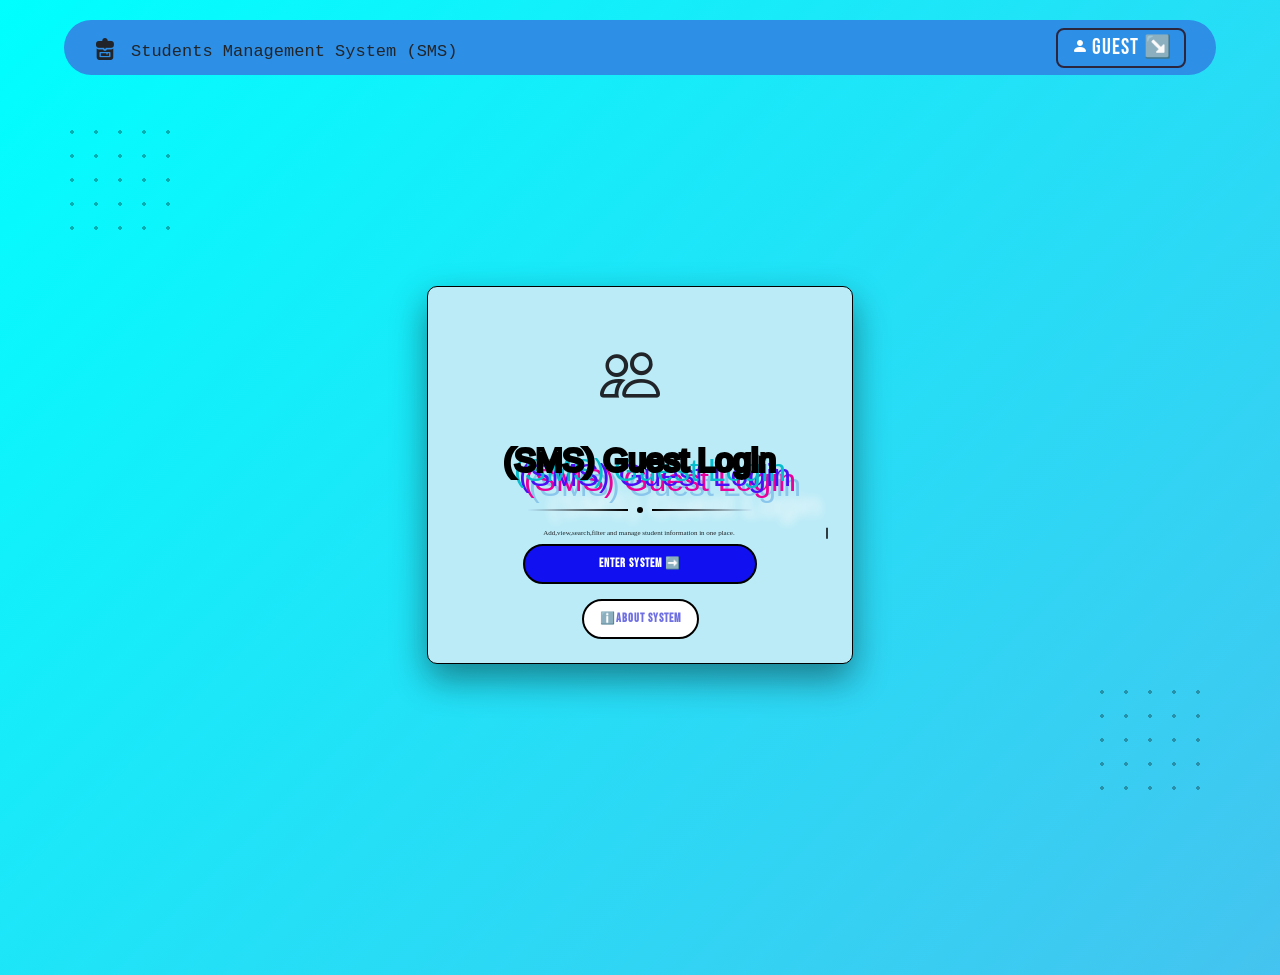
<file: quiz/index.html>
<!doctype html>
<html lang="en">
    <head>
        <title>Title</title>
        <!-- Required meta tags -->
        <meta charset="utf-8"/>
        <meta name="viewport" content="width=device-width, initial-scale=1" />
    
       <link rel="preconnect" href="https://fonts.googleapis.com">
<link rel="preconnect" href="https://fonts.gstatic.com" crossorigin>
<link href="https://fonts.googleapis.com/css2?family=Archivo+Black&family=Bitcount+Grid+Double:wght@100..900&family=Black+Ops+One&family=Bungee&family=Montenegrin+Gothic+One&family=Satisfy&family=Sonsie+One&family=Sour+Gummy:ital,wght@0,100..900;1,100..900&family=Source+Code+Pro:ital,wght@0,200..900;1,200..900&family=Tai+Heritage+Pro:wght@400;700&display=swap" rel="stylesheet">
<link rel="preconnect" href="https://fonts.googleapis.com">
<link rel="preconnect" href="https://fonts.gstatic.com" crossorigin>
<link href="https://fonts.googleapis.com/css2?family=Archivo+Black&family=Bebas+Neue&family=Bitcount+Grid+Double:wght@100..900&family=Black+Ops+One&family=Bungee&family=Montenegrin+Gothic+One&family=Satisfy&family=Sonsie+One&family=Sour+Gummy:ital,wght@0,100..900;1,100..900&family=Source+Code+Pro:ital,wght@0,200..900;1,200..900&family=Tai+Heritage+Pro:wght@400;700&display=swap" rel="stylesheet">
        <!-- Bootstrap CSS v5.3.8 -->
        <link
            href="https://cdn.jsdelivr.net/npm/bootstrap@5.3.8/dist/css/bootstrap.min.css"
            rel="stylesheet"
            integrity="sha384-sRIl4kxILFvY47J16cr9ZwB07vP4J8+LH7qKQnuqkuIAvNWLzeN8tE5YBujZqJLB"
            crossorigin="anonymous"
        />
        <!-- Bootstrap Icons CDN -->
        <link
            rel="stylesheet"
            href="https://cdn.jsdelivr.net/npm/bootstrap-icons@1.13.1/font/bootstrap-icons.min.css"
        /> 
       <link rel="stylesheet" href="./index.css">
    </head>
    <body class="body">
<nav class=" nav">
    <div class="container">
        <div class="logo-row">
 <i class="bi bi-backpack4-fill"></i>
<h1 class="students-heading"> Students Management System (SMS)</h1>
</div>
<div class="dropdown">
    <button class="dropbtn" onclick="toggleDropdown()">
<span class="user-icon"><i class="bi bi-person-fill"></i></span>GUEST
<span class="arrow-down">↘️</span>
    </button>
    
     <div class="dropdown-menu" id="dropdownmenu">  
        <a href="student.html?type=student">StudentID</a>
        <a href="student.html?type=leader"  id="leader">LeaderID</a>
        <a href="Develop.html">DeveloperID</a>
        <a href="setting.html">Setting</a>
    </div>
    </div>
</div>
</div>
    </nav>
<div class="dots dots-left col-6"></div>
<div class="dots dots-right col-6"></div>
<section class="hero">
    <div class="container-fluis vh-100 d-flex justify-content-center align-items-center col-10 ml-4px">
        <div class="card p-4 mx-3">
             <i class="bi bi-people"></i>
             <h2 class="form-heading"> (SMS) Guest Login</h2>
<div class="divider-container">
    <div class="line-with-dot col-12"></div>
</div>
   <p class="card-para typewriter-animation"> Add,view,search,filter and manage student information in one place.</p>
   <div class="row">
   <button class="  Enter-button  button primary-button " id="button"  > Enter System ➡️</button>
    <button class="  About-button  secondary-button" id="buttonAbout"><span class="about-i">ℹ️</span>About System </button> 
</div>
      
      
        
    </div>
</section>


        <script
            src="https://cdn.jsdelivr.net/npm/bootstrap@5.3.8/dist/js/bootstrap.bundle.min.js"
            integrity="sha384-FKyoEForCGlyvwx9Hj09JcYn3nv7wiPVlz7YYwJrWVcXK/BmnVDxM+D2scQbITxI"
            crossorigin="anonymous"
        ></script> 
          <script src="index.js"></script>
    </body>
</html>
</file>
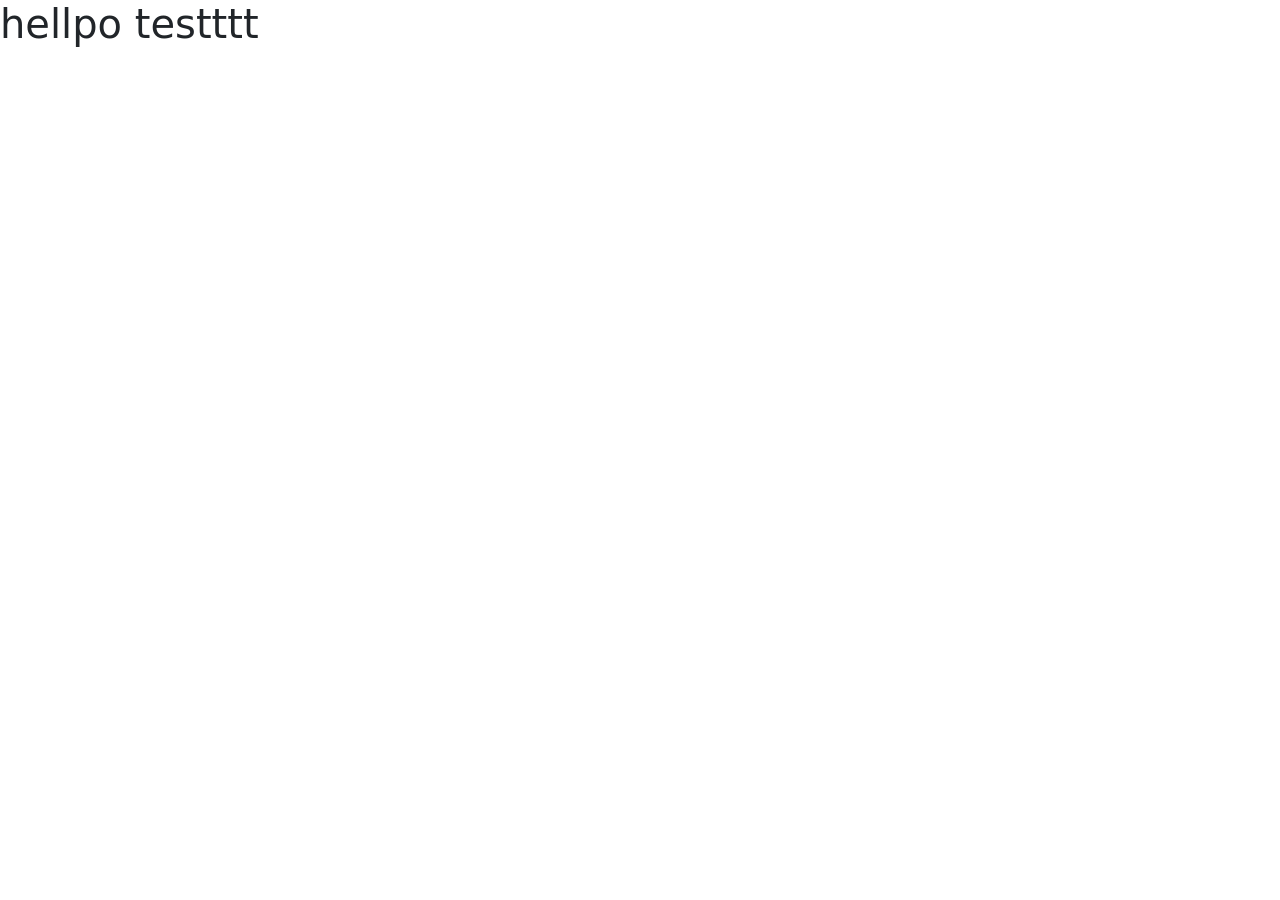
<file: quiz/about.html>
<!doctype html>
<html lang="en" data-bs-theme="light">
    <head>
        <title>Title</title>
        <!-- Required meta tags -->
        <meta charset="utf-8" />
        <meta name="viewport" content="width=device-width, initial-scale=1" />

        <!-- Bootstrap CSS v5.3.8 -->
        <link
            href="https://cdn.jsdelivr.net/npm/bootstrap@5.3.8/dist/css/bootstrap.min.css"
            rel="stylesheet"
            integrity="sha384-sRIl4kxILFvY47J16cr9ZwB07vP4J8+LH7qKQnuqkuIAvNWLzeN8tE5YBujZqJLB"
            crossorigin="anonymous"
        />
    </head>

    <body>
        <header>
            <!-- place navbar here -->
        </header>
        <main>
            <h1>hellpo testttt</h1>
        </main>
        <footer>
            <!-- place footer here -->
        </footer>
        <!-- Bootstrap JavaScript Bundle (includes Popper) -->
        <script
            src="https://cdn.jsdelivr.net/npm/bootstrap@5.3.8/dist/js/bootstrap.bundle.min.js"
            integrity="sha384-FKyoEForCGlyvwx9Hj09JcYn3nv7wiPVlz7YYwJrWVcXK/BmnVDxM+D2scQbITxI"
            crossorigin="anonymous"
        ></script>
    </body>
</html>
</file>
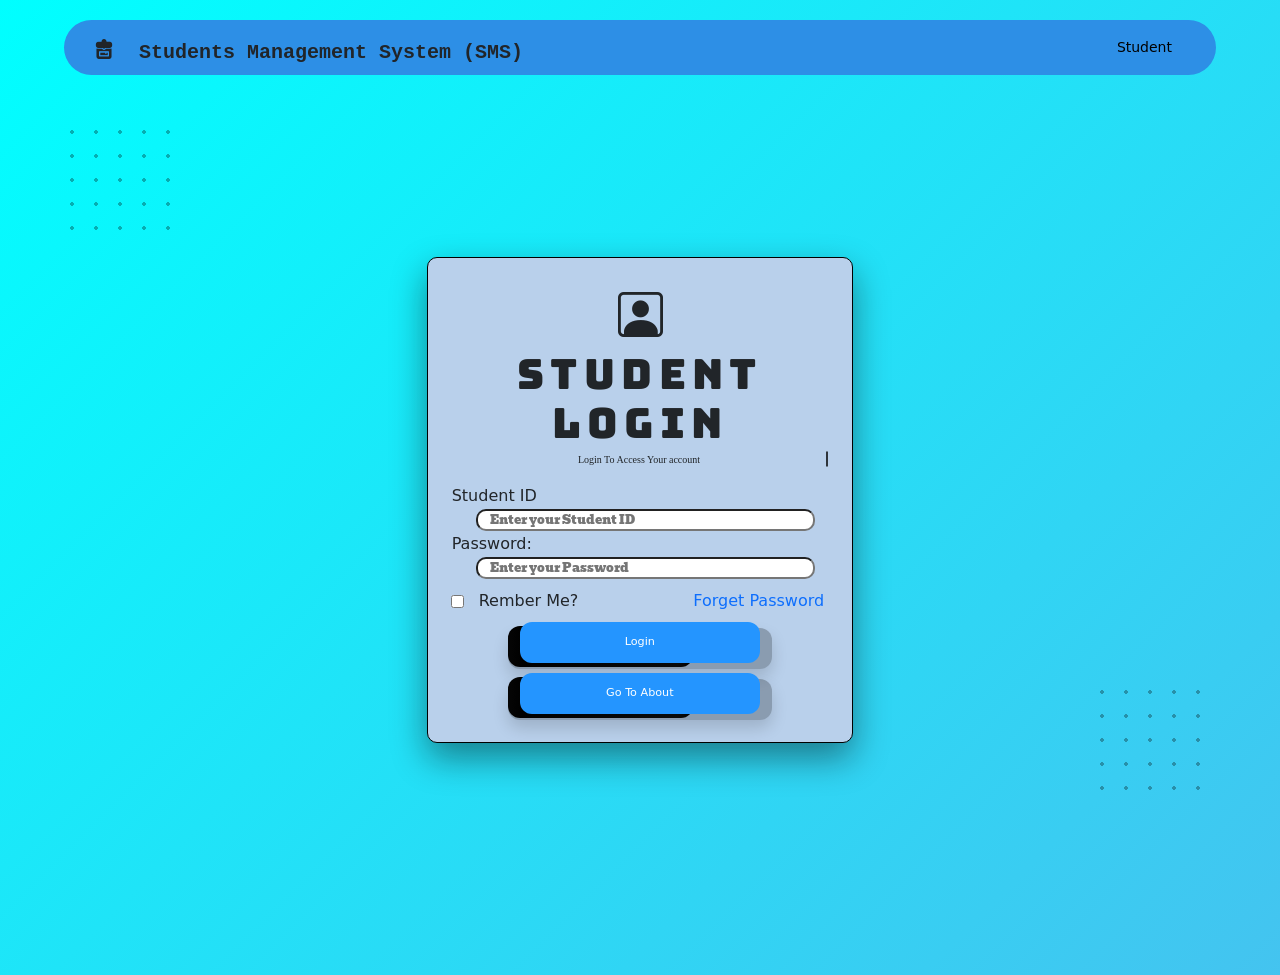
<file: quiz/student.html>
<!doctype html>
<html lang="en" data-bs-theme="light">
    <head>
        <title>Title</title>
        <!-- Required meta tags -->
        <meta charset="utf-8" />
        <meta name="viewport" content="width=device-width, initial-scale=1" />
         <!-- <link rel="stylesheet" href="index.css"> -->
       
        <!-- Bootstrap CSS v5.3.8 -->
        <link
            href="https://cdn.jsdelivr.net/npm/bootstrap@5.3.8/dist/css/bootstrap.min.css"
            rel="stylesheet"
            integrity="sha384-sRIl4kxILFvY47J16cr9ZwB07vP4J8+LH7qKQnuqkuIAvNWLzeN8tE5YBujZqJLB"
            crossorigin="anonymous"
        />
         <link
            rel="stylesheet"
            href="https://cdn.jsdelivr.net/npm/bootstrap-icons@1.13.1/font/bootstrap-icons.min.css"
        /> 
        <link rel="preconnect" href="https://fonts.googleapis.com">
<link rel="preconnect" href="https://fonts.gstatic.com" crossorigin>
<link href="https://fonts.googleapis.com/css2?family=Archivo+Black&family=Bebas+Neue&family=Bevan:ital@0;1&family=Bitcount+Grid+Double:wght@100..900&family=Black+Ops+One&family=Bungee&family=Montenegrin+Gothic+One&family=Satisfy&family=Sonsie+One&family=Sour+Gummy:ital,wght@0,100..900;1,100..900&family=Source+Code+Pro:ital,wght@0,200..900;1,200..900&family=Tai+Heritage+Pro:wght@400;700&display=swap" rel="stylesheet">
          <link rel="stylesheet" href="student.css">
       
    </head>

    <body>
       <!-- <div class="container">
        <div class="row"> -->
            <nav class=" nav">
    <div class="container">
        <div class="logo-row">
 <i class="bi bi-backpack4-fill"></i>
<h1 class="students-heading-stud"> Students Management System (SMS)</h1>
</div>
<div class="dropdown-student">
    <button class="dropbtn-student" id="Loginbtn" onclick="toggleDropdown()">
<span class="user-icon"><i class="bi bi-person-fill"></i></span> &nbsp;Student
<!-- <span class="arrow-down">↘️</span> -->
    </button>

     <div class="dropdown-menu" id="dropdownmenu">  
        <a href="index.html">GuestID</a>
       <a href="student.html?type=leader" id="learnbtn">LeaderID</a> 
        <a href="Develop.html">DeveloperID</a>
        <a href="setting.html">Setting</a>
    </div>
    </div>
</div>
</div>
    </nav>

      <div class="dots dots-left col-6"></div>
<div class="dots dots-right col-6"></div>

<section class="hero">
    <div class="container-fluis vh-100 d-flex justify-content-center align-items-center col-10 ml-4px">
        <div class="card p-4 mx-3">
            <i class="bi bi-person-square  icon-stud"></i>

            <h1 class="matrix-text " id="logintitle">student Login</h1>
            <p class="para-stud typewriter-animation">Login To Access Your account</p>
            <form action="">
                <div class="input-group">
                    <div class="row  row-form">
                    <label for="student-id" id="idlabel" >Student ID:</label>
                    <input type="text" id="student-id-form" placeholder="Enter your Student ID" class="id-form">
                    <label for="password" class="pass-lab">Password:</label>
                    <input type="text" id="password" placeholder="Enter your Password" class="pass-form">
                </div>
                <div class="column check-forget">
                <input type="checkbox">
                <label for="check">Rember Me?</label>
                <a href="">Forget Password</a>
                </div>
                </div>
            </form>
            <div class="row">
      <button class="button_top">
        <span class="shadow"></span>
  <span class="edge"></span>
  <span class="front text">Login</span></button>
      <button class="button_top">
        <span class="shadow"></span>
  <span class="edge"></span>
  <span class="front text">Go To About</span></button>
    </div>
   </div>
   </div>
   </section>

    </div>
</div>
        <script
            src="https://cdn.jsdelivr.net/npm/bootstrap@5.3.8/dist/js/bootstrap.bundle.min.js"
            integrity="sha384-FKyoEForCGlyvwx9Hj09JcYn3nv7wiPVlz7YYwJrWVcXK/BmnVDxM+D2scQbITxI"
            crossorigin="anonymous"
        ></script>
        <script src="student.js"></script>
    </body>
</html>
</file>
<file: quiz/index.css>
*{
    margin: 0%;
    padding: 0%;
}
body {
    min-height: 100vh;
overflow-x: hidden;
overflow-y: hidden;
    background:
        radial-gradient(circle at top right,
            rgba(59,130,246,.08) 0,
            rgba(59,130,246,.08) 120px,
            transparent 121px),

        radial-gradient(circle at bottom left,
            rgba(59,130,246,.08) 0,
            rgba(59,130,246,.08) 120px,
            transparent 121px),

        #f8fbff;
          background: linear-gradient(-45deg,white,rgb(136, 136, 224),cyan);
          background-size: 400% 400%;
          animation: gradientShift 15s ease infinite;
    background-repeat: no-repeat;
}
@keyframes gradientShift{
    0%{
     background-position: 0% 50%;
    }
    50%{
        background-position: 100% 50%;
    }
    100%{
        background-position: 0% 50%;
    }
}

.container{  
      display: flex;
    justify-content: space-between;
    align-items: center;
    height: 100%;

    display: flex;
    align-items: center;
    justify-content: space-between;
    padding: 0 10px;
}
.nav{
    position: relative;
    z-index: 1000;
     height: 55px;
    padding: 0 20px;
    box-shadow: none;
    background: rgb(45, 143, 230);
    border-radius: 50px;
    
    margin: 20px auto 0;
    width: 90%;
   
    box-sizing: border-box;
}
.logo-row{
    display:flex;
    align-items:center;
    justify-content: left;
    gap :15px;
}
.logo-row i{
    margin-bottom: 16px;
    font-size:22px;
    margin-top: 20px;
}
.students-heading{
    margin-top: 18px;
    font-weight: 500;
    font-size: 17px;
    font-family: 'Courier New', Courier, monospace;
}
.dropbtn{
    
 display: flex;
 align-items: center;
 gap: 3px;
 border-color: #2b253d;
 background: transparent;
 color: #ffffff;
 font-size: 22px;
 font-weight: 500;
 padding: 10px 14px; 
 margin-left: 3vh;
 border-radius: 8px;
 cursor: pointer;
 transition: background 0.2s ease;
}
.dropbtn:hover{
    background: rgba(255, 255, 255, 0.1);
    border-color: black;
    transform: translate(-1px);
}
.dropbtn:active{
    transform: translateY(0px) scale(0.97);
    background: rgba(255, 255, 255, 0.25);
}
.dropbtn:focus-visible{
    outline: 1px solid #ffffff;
    outline-offset: 2px;
}
.user-icon{
display: flex;
align-items: center;
font-size: 16px;
}
.arrow-down{
    font-size: 1fr;
    margin-left: 2px;
}
.dropdown{
    position: relative;
}

.dropdown-menu{
    position: absolute;
     /* top: 100%;  */
    right: 0;
    font-size: 10px;
    background: #ffffff;
    border-radius: 10px;
    box-shadow: 0 8px 2px rgba(0, 0, 0, 0.15);
    min-width: 130px;
 margin: 8px 29px;
    flex-direction: column;
    gap: 2px;
    opacity: 0;
    transform: translateY(-10px);
    pointer-events: none;
    transition: all 0.25s ease;
} 
.dropdown-menu.show{
    opacity: 1;
    transform: translateY(0);
    pointer-events: auto;
}
.dropdown-menu a:hover{
background: #f0f4ff;
}
  .dropdown-menu a{
    display: block;
    padding: 6px 10px;
   text-decoration: none;
   color: black; 

}  
@media (max-width:768px){
    .nav{
        padding: 5px  15px;
    }
    .container{
        display: flex;
        justify-content: space-between;
        align-items: center;
    }
    .logo-row{
        display: flex;
        align-items: center;
        gap: 8px;

    }
    .students-heading{
        font-size: 10px;
    }
    .bi-backpack4-fill{
        font-size: 14px;
    }
    .dropbtn{
        padding: 6px 8px;
        font-size: 19px;
    }
    #dropdownmenu{
        padding: 2px 4px;
        right: 0;
        min-width: 100px;
    }
} 

 

.dots{
    z-index: -1;
}
.dots{
    position:absolute;
    width:120px;
    height:120px;
 
    background-image: radial-gradient(#000000 2px, transparent 2px);
    background-size:24px 24px;
    opacity:.3;
} 

.dots-left{
    top:120px;
    left:60px;
}

.dots-right{
    bottom:100px;
    right:70px;
}
body::before{
    position:absolute;
    
}
body::before,
body::after{
    pointer-events:none;
    z-index:-1;
}
@media(max-width:768px){


    .dots{
        width:80px;
        height:80px;
        background-size:18px 18px;
    }

    .dots-left{
        top:90px;
        left:20px;
    }

    .dots-right{
        right:20px;
        bottom:70px;
    }
}
 .hero{
    /* border-radius:10px; */
    position: relative;
    min-height: calc(100vh -70px);
    display: flex;
    justify-content: center;
    align-items: center;
    padding: -30px ;
  
}
.card{  
    background:rgb(186, 235, 247) ;
    display: flex;
    border-radius: 10px;
    border-color: #000000;
    width: 40%;
    margin-bottom: 100px;
    min-width: 300px;
    justify-content: center;
    align-items: center;
    padding: 20px; 
     box-shadow: 0 15px 35px rgba(8, 8, 8, 0.445);
} 
.bi-people{
    padding: 20px 10px;
    margin-right: 22px;
    margin-left: 8dvh;
    width: 40%;
    font-size: 60px;
}
.divider-container{
    width: 100%;
    max-width: 400px;
    margin: 20px auto;
    display: flex;
    justify-content: center;
    align-items: center;
}
.line-with-dot{
    width: 6px;
    height: 6px;
    background: rgb(0, 0, 0);
    border-radius: 50%;
    position: relative;
    display: flex;
    align-items: center;
    justify-content: center;
    flex-grow: 0;
    flex-shrink: 0;
}
.line-with-dot::before,
/* The right line */
.line-with-dot::after {
  content: "";
  position: absolute;
  width: 100px; /* Adjust this to make the lines longer or shorter */
  height: 2px;  /* Thickness of the line */
  background: linear-gradient(to right, rgba(59, 130, 246, 0.1), rgba(59, 130, 246, 0.6)); /* Subtle gradient fade */
}

/* Position the left line to the right side of the dot */
.line-with-dot::before {
  right: 15px; /* Creates space between the dot and the left line */
  background: linear-gradient(to left, #000000, rgba(165, 199, 254, 0.1));
}

/* Position the right line to the left side of the dot */
.line-with-dot::after {
  left: 15px; /* Creates space between the dot and the right line */
  background: linear-gradient(to right, #000000, rgba(165, 199, 254, 0.1));
}
.line-with-dot{
    right: 0px;
    background: linear-gradient();
}
/* .card-para{
    font-size: 12px;
    font-weight: 400;
    flex-wrap: wrap;
    gap: 2px;
} */
.row{
    justify-content: center;
    gap: 15px;
  

}
button{
    border-radius: 5px;
     border-color: rgb(6, 6, 255);
   
}
 .About-button{
    width: 50%;
     color:rgb(111, 111, 228);
      font-style:"Montenegrin Gothic One", serif;
} 
.Enter-button{
    background-color: rgb(16, 16, 241);

}
.Enter-button:disabled{
    cursor: not-allowed;
    opacity: .9;
}
/* .row {
  position: absolute;
  top:50%;
  left:50%;
  margin-left: -65px;
  margin-top: -20px;
  width: 130px;
  height: 40px;
  text-align: center;
} */
button {
       
  outline:none;
  height: 40px;
  text-align: center;
  width: 130px;
  border-radius:40px;
  background: #fff;
  border: 2px solid rgb(0, 0, 0);
  color:rgb(255, 255, 255);
  letter-spacing:1px;
  text-shadow:0;
    font-family: "Bebas Neue", sans-serif;
/* font-family: "Montenegrin Gothic One", serif; */
    font-size:12px;
    font-weight:bold;
  cursor: pointer;
  transition: all 0.25s ease;
  &:hover {
    color:white;
    background: rgb(0, 0, 0);
  }
  &:active {
letter-spacing: 2px;
    letter-spacing: 2px ;
  }
  &:after {
    content:"";
  }
}
.onclic {
  width: 40px;
  border-color:rgb(0, 0, 0);
  border-width:3px;
  font-size:0;
  border-left-color:rgb(0, 0, 0);
  animation: rotating 2s 0.25s linear infinite;

  &:after {
    content:"";
  }
  &:hover {
    color:rgb(0, 0, 0);
    background: rgb(0, 0, 0);
  }
}
.validate {
    font-family: "Montenegrin Gothic One", serif;
  font-size:13px;
  color: rgb(0, 0, 0);
  background: rgb(0, 0, 0);
  &:after{
    font-family:'FontAwesome';
    content:"\f00c";
  }
}

@keyframes rotating {
  from {
    transform: rotate(0deg);
  }
  to {
    transform: rotate(360deg);
  }
}
@import url(https://fonts.googleapis.com/css?family=Anonymous+Pro);

/* Cursor */
.card-para{
    font-family: "Montenegrin Gothic One", serif;
    position: relative;
    width: 24em;
    margin: 0 auto;
    border-right: 2px solid rgba(0, 0, 0, 0.75);
    font-size: 7px;
    font-style:"Montenegrin Gothic One",system-ui ;
    text-align: center;
    white-space: nowrap;
    overflow: hidden;
    transform: translateY(-50%);    
}
/* Animation */
.typewriter-animation {
  animation: 
    typewriter 5s steps(40) 2s 1 normal both, 
    blinkingCursor 500ms steps(50) infinite normal;
}
@keyframes typewriter {
  from { width: 0; }
  to { width: 100%; }
}
@keyframes blinkingCursor{
  from { border-right-color: rgba(0, 0, 0, 0.75); }
  to { border-right-color: transparent; }
}
@font-face {
  src: url("https://www.axis-praxis.org/fonts/webfonts/MetaVariableDemo-Set.woff2")
    format("woff2");
  font-family: "Meta";
  font-style: normal;
  font-weight: normal;
}

/* body {
  box-sizing: border-box;
  margin: 0;
  padding: 0;
  display: flex;
  justify-content: space-evenly;
  align-items: center;
  background-color: #8357eb;
  width: 100vw;
  height: 100vh;
} */

.form-heading {
  transition: all 0.5s;
  -webkit-text-stroke: 4px #000000;
  font-variation-settings: "wght" 900, "ital" 1;
  font-size: 2rem;
  text-align: center;
  color: transparent;
  font-family: "Meta", sans-serif;
  text-shadow: 10px 10px 0px #07bccc,
    15px 15px 0px #4c0ef5,
    20px 20px 0px #e9019a,
    25px 25px 0px #8ac5ec,
    45px 45px 10px #fcfcfc;
  cursor: pointer;
}

.form-heading:hover {
  font-variation-settings: "wght" 100, "ital" 0;
  text-shadow: none;
}
.about-i{
    border-radius:50px;
}
</file>
<file: quiz/student.css>
*{
    margin: 0%;
    padding: 0%;
}
body {
    min-height: 100vh;
/* overflow-x: hidden; */
/* overflow-y: hidden; */
    background:
        radial-gradient(circle at top right,
            rgba(59,130,246,.08) 0,
            rgba(59,130,246,.08) 120px,
            transparent 121px),

        radial-gradient(circle at bottom left,
            rgba(59,130,246,.08) 0,
            rgba(59,130,246,.08) 120px,
            transparent 121px),

        #f8fbff;
          background: linear-gradient(-45deg,white,rgb(136, 136, 224),cyan);
          background-size: 400% 400%;
          animation: gradientShift 15s ease infinite;
    background-repeat: no-repeat;
}
@keyframes gradientShift{
    0%{
     background-position: 0% 50%;
    }
    50%{
        background-position: 100% 50%;
    }
    100%{
        background-position: 0% 50%;
    }
}




.container{  
      display: flex;
    justify-content: space-between;
    align-items: center;
    height: 100%;

    display: flex;
    align-items: center;
    justify-content: space-between;
    padding: 0 10px;
}
.nav{
    position: relative;
    z-index: 1000;
     height: 55px;
    padding: 0 20px;
    box-shadow: none;
    background: rgb(45, 143, 230);
    border-radius: 50px;
    
    margin: 20px auto 0;
    width: 90%;
   
    box-sizing: border-box;
}
.logo-row{
    display:flex;
    align-items:center;
    justify-content: left;
    gap :15px;
}
.logo-row i{
    margin-bottom: 16px;
    font-size:20px;
    margin-top: 20px;
}
.students-heading-stud{
   margin-left: 10px; 
    margin-top: 18px;
    font-weight: bolder;
    font-size: 20px;
    font-family: 'Courier New', Courier, monospace;
}
.dropbtn-student{
 display: flex;
 align-items: center;
 gap: 2px;
 border-color: #000000;
 background: transparent;
 color: #000000;
 font-size: 14px;
 font-weight: 500;
 padding: 10px 14px; 
 margin-left: 2vh;
 border-radius: 8px;
 cursor: pointer;
 transition: background 0.2s ease;
}
.dropbtn-student:hover{
    background: rgba(255, 255, 255, 0.1);
    border-color: black;
     transform: translate(-1px); 
}
.dropbtn-student:active{
    transform: translateY(0px) scale(0.97);
    background: rgba(255, 255, 255, 0.25);
}
.dropbtn:focus-visible{
    outline: 1px solid #ffffff;
    outline-offset: 2px;
}
.user-icon{
    border-radius: 50px;
        background-color: #f0f4ff;
display: flex;
align-items: center;
font-size: 16px;
}
.arrow-down-stud{
    font-size: 1fr;
    margin-left: 2px;
}
.dropdown{
    position: relative;
}

.dropdown-menu{
    position: absolute;
     /* top: 100%;  */
    right: 0;
    font-size: 10px;
    background: #ffffff;
    border-radius: 10px;
    box-shadow: 0 8px 2px rgba(0, 0, 0, 0.15);
    min-width: 130px;
 margin: 8px 29px;
    flex-direction: column;
    gap: 2px;
    opacity: 0;
    transform: translateY(-10px);
    pointer-events: none;
    transition: all 0.25s ease;
} 
.dropdown-menu.show{
    opacity: 1;
    transform: translateY(0);
    pointer-events: auto;
}
.dropdown-menu a:hover{
background: #f0f4ff;
}
  .dropdown-menu a{
    display: block;
    padding: 6px 10px;
   text-decoration: none;
   color: black; 

}  
@media (max-width:768px){
    .nav{
        padding: 5px  15px;
    }
    .container{
        display: flex;
        justify-content: space-between;
        align-items: center;
    }
    .logo-row{
        display: flex;
        align-items: center;
        gap: 8px;

    }
    .students-heading-stud{
        font-size: 11px;
    }
    .bi-backpack4-fill{
        font-size: 14px;
    }
    .dropbtn-student{
        padding: 6px 8px;
        font-size: 19px;
    }
    #dropdownmenu{
        padding: 2px 4px;
        right: 0;
        min-width: 100px;
    }
} 

 

.dots{
    z-index: -1;
}
.dots{
    position:absolute;
    width:120px;
    height:120px;
 
    background-image: radial-gradient(#000000 2px, transparent 2px);
    background-size:24px 24px;
    opacity:.3;
} 

.dots-left{
    top:120px;
    left:60px;
}

.dots-right{
    bottom:100px;
    right:70px;
}
body::before{
    position:absolute;
    
}
body::before,
body::after{
    pointer-events:none;
    z-index:-1;
}
@media(max-width:768px){


    .dots{
        width:80px;
        height:80px;
        background-size:18px 18px;
    }

    .dots-left{
        top:90px;
        left:20px;
    }

    .dots-right{
        right:20px;
        bottom:70px;
    }
}
.hero{
    /* border-radius:10px; */
    position: relative;
    min-height: calc(100vh -70px);
    display: flex;
    justify-content: center;
    align-items: center;
    padding: -30px ;
  
}
 .card{  
    background:rgb(185, 208, 235) ;
    display: flex;
    border-radius: 10px;
margin-top: 50px;
    border-color: #000000;
    width: 40%;
    margin-bottom: 100px;
    min-width: 300px;
    justify-content: center;
    align-items: center;
    padding: 20px; 
     box-shadow: 0 15px 35px rgba(8, 8, 8, 0.445);
}  
.icon-stud{
    font-size: 45px;
 
}
.column{
    display: flex;
    align-items: center;
    justify-content: space-between; 
       gap: 15px;
    margin-top: 10px;
    margin-bottom: 3px;

}
.button{
    gap: 10px;
}
/* .column{

} */
 .column a{
    text-decoration: none;
     margin-left: 100px; 
}  
.row{
    margin-top: 10px;
    justify-content: space-around;
    gap: 10px;
}
.login-btn{
    width: 100%;
}
.about-btn{
    width: 100%;
}
.row-form{

    gap: 1px;
    width: 90%; 
}
.pass-form{
    border-radius: 10px;
    margin-left: 36px;
    font-size: 12px;
    font-family: "Bevan", serif;
}
.id-form{
border-radius: 10px;
margin-left: 36px;
 font-family: "Bevan", serif;
font-size: 12px;
}
.para-stud{
    font-family: "Montenegrin Gothic One", serif;
    position: relative;
    width: 24em;
    margin: 0 auto;
    border-right: 2px solid rgba(0, 0, 0, 0.75);
    font-size: 10px;
    font-style:"Montenegrin Gothic One",system-ui ;
    text-align: center;
    white-space: nowrap;
    overflow: hidden;
    transform: translateY(-50%);    
}
/* Animation */
.typewriter-animation {
  animation: 
    typewriter 5s steps(30) 2s 1 normal both, 
    blinkingCursor 500ms steps(30) infinite normal;
}
@keyframes typewriter {
  from { width: 0; }
  to { width: 100%; }
}
@keyframes blinkingCursor{
  from { border-right-color: rgba(0, 0, 0, 0.75); }
  to { border-right-color: transparent; }
}
@font-face {
  src: url("https://www.axis-praxis.org/fonts/webfonts/MetaVariableDemo-Set.woff2")
    format("woff2");
  font-family: "Meta";
  font-style: normal;
  font-weight: normal;
}
.content {
  display: flex;
  align-content: center;
  justify-content: center;
}

.matrix-text {
    
  text-shadow: 3px 3px 0 var(--color-secondary), 6px 6px 0 var(--color-tertiary),
    9px 9px var(--color-quaternary), 12px 12px 0 var(--color-quinary);
  font-family: bungee, sans-serif;
  font-weight: 400;
  text-transform: uppercase;
  font-size: calc(1rem + 2vw);
  text-align: center;
  margin: 0;
  margin-bottom: 10px;
  color: var(--color-primary);
  animation: shadows 1.2s ease-in infinite;
  letter-spacing: 0.4rem;
}
button {
 position: relative;
 border: none;
 background: transparent;
 padding: 0;
 cursor: pointer;
 outline-offset: 4px;
 transition: filter 250ms;
 user-select: none;
 touch-action: manipulation;
}

.shadow {
 position: absolute;
 top: 0;
 left: 0;
 width: 100%;
 height: 100%;
 border-radius: 12px;
 background: hsl(0deg 0% 0% / 0.25);
 will-change: transform;
 transform: translateY(2px);
 transition: transform
    600ms
    cubic-bezier(.3, .7, .4, 1);
}

.edge {
 position: absolute;
 top: 0;
 left: 0;
 width: 70%;
 height: 100%;
 border-radius: 12px;
 background: linear-gradient(
    to left,
    hsl(0, 0%, 0%) 0%,
    hsl(0, 0%, 4%) 8%,
    hsl(0, 0%, 0%) 92%,
    hsl(0, 0%, 2%) 100%
  );
}

.front {
 display: block;
 position: relative;
 padding: 12px 27px;
 border-radius: 12px;
 font-size: .7rem;
 color: white;
 background: hsl(209, 100%, 57%);
 will-change: transform;
 transform: translateY(-4px);
 transition: transform
    600ms
    cubic-bezier(.3, .7, .4, 1);
}

button:hover {
 filter: brightness(110%);
}

button:hover .front {
 transform: translateY(-6px);
 transition: transform
    250ms
    cubic-bezier(.3, .7, .4, 1.5);
}

button:active .front {
 transform: translateY(-2px);
 transition: transform 34ms;
}

button:hover .shadow {
 transform: translateY(4px);
 transition: transform
    250ms
    cubic-bezier(.3, .7, .4, 1.5);
}

button:active .shadow {
 transform: translateY(1px);
 transition: transform 34ms;
}

button:focus:not(:focus-visible) {
 outline: none;
}
/* @keyframes shadows {
  0% {
    text-shadow: none;
  }
  10% {
    transform: translate(-2px, -2px);
    text-shadow: 3px 3px 0 var(--color-secondary);
  }
  20% {
    transform: translate(-3px, -3px);
    text-shadow: 3px 3px 0 var(--color-secondary),
      6px 6px 0 var(--color-tertiary);
  }
  30% {
    transform: translate(-9px, -9px);
    text-shadow: 3px 3px 0 var(--color-secondary),
      6px 6px 0 var(--color-tertiary), 9px 9px var(--color-quaternary);
  }
  40% {
    transform: translate(-12px, -12px);
    text-shadow: 3px 3px 0 var(--color-secondary),
      6px 6px 0 var(--color-tertiary), 9px 9px var(--color-quaternary),
      12px 12px 0 var(--color-quinary);
  }
  50% {
    transform: translate(-12px, -12px);
    text-shadow: 3px 3px 0 var(--color-secondary),
      6px 6px 0 var(--color-tertiary), 9px 9px var(--color-quaternary),
      12px 12px 0 var(--color-quinary);
  }
  60% {
    text-shadow: 3px 3px 0 var(--color-secondary),
      6px 6px 0 var(--color-tertiary), 9px 9px var(--color-quaternary),
      12px 12px 0 var(--color-quinary);
  }
  70% {
    text-shadow: 3px 3px 0 var(--color-secondary),
      6px 6px 0 var(--color-tertiary), 9px 9px var(--color-quaternary);
  }
  80% {
    text-shadow: 3px 3px 0 var(--color-secondary),
      6px 6px 0 var(--color-tertiary);
  }
  90% {
    text-shadow: 3px 3px 0 var(--color-secondary);
  }
  100% {
    text-shadow: none;
  }
} */
</file>
